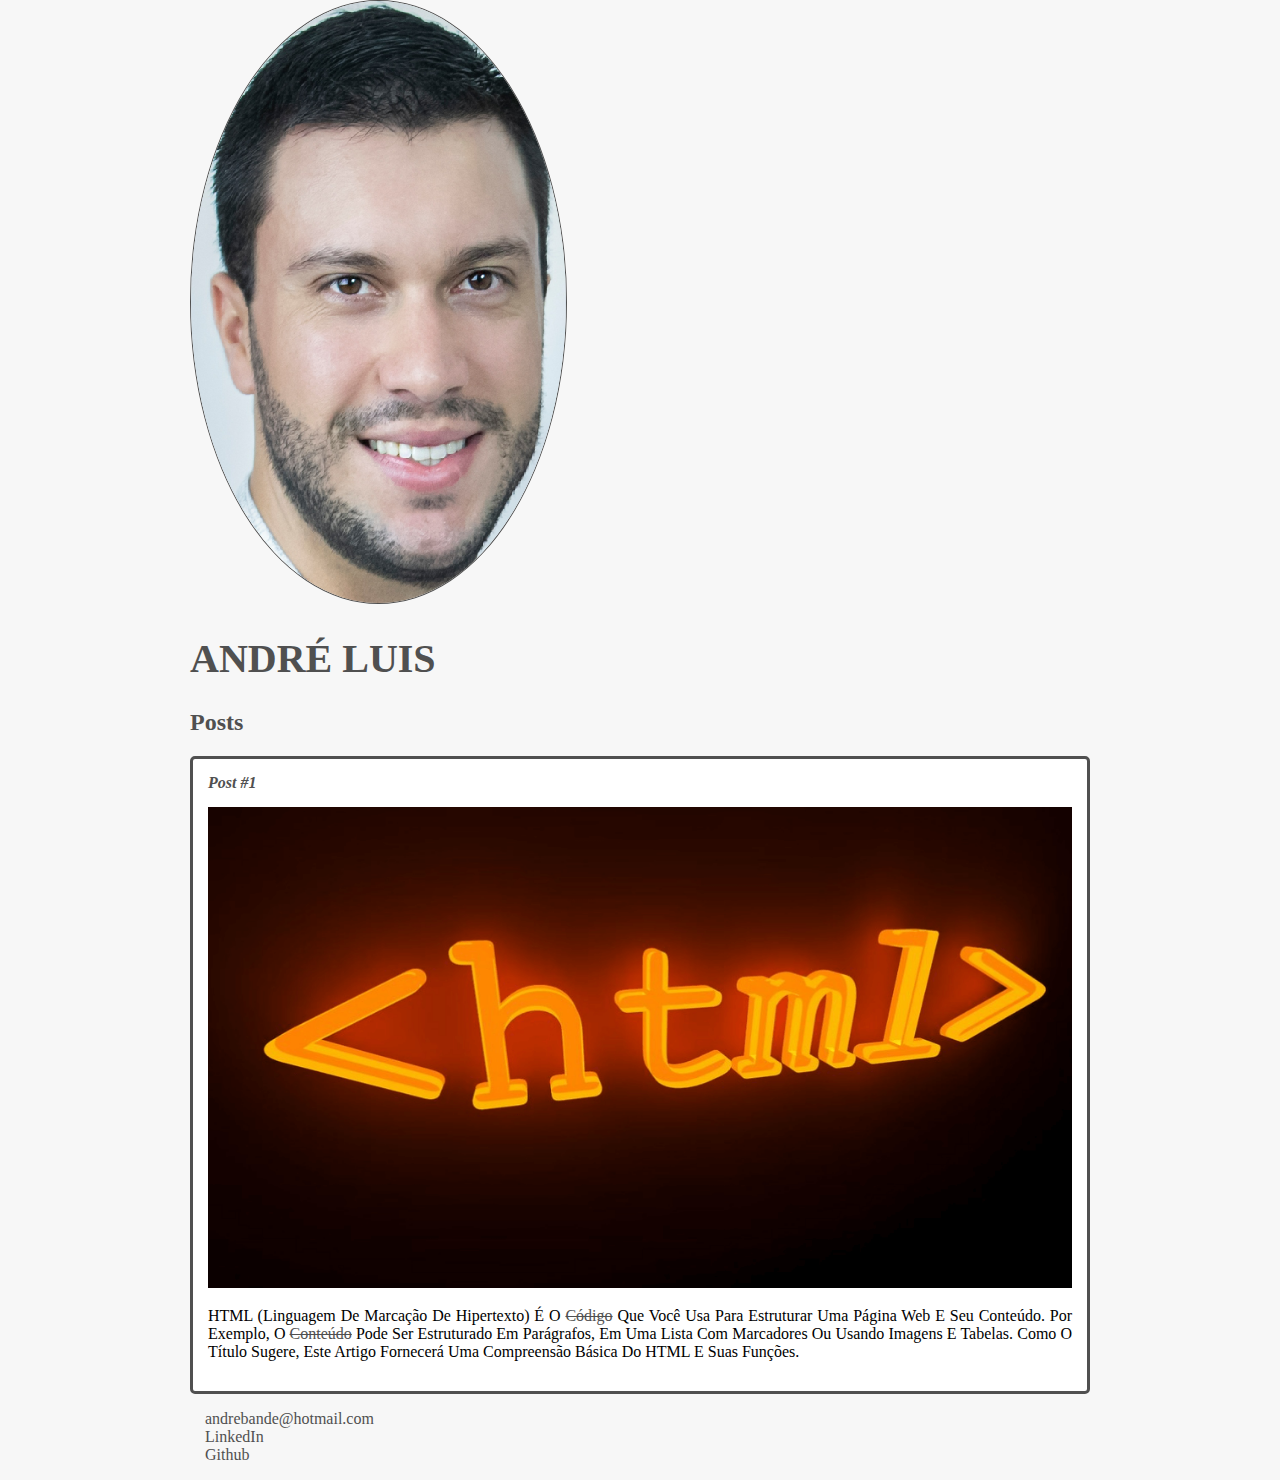
<file: 07_CriaçãoWebsiteHTML5eCSS3_LucasVilaboim/index.html>
<!DOCTYPE html>
<html lang="pt-BR">
<head>
    <meta charset="UTF-8">
    <title>André Luis</title>
    <link rel="stylesheet" href="style.css">

</head>
<body>
   <header>
    <img src="perfil.png" alt="Foto do meu perfil" class="foto_perfil">
    <h1 id="title">André Luis</h1>
   </header>
   <section>
       <header>
           <h2 class="subtitle">Posts</h2>
       </header>
       <article class="post">
           <header>
               <h3 class="post_title">Post #1</h3>
               <img src="html_tinypng.png" alt="Editor de texto html" class="post_image">
           </header>    
           <p class="post_content">
            HTML (Linguagem de Marcação de Hipertexto) é o <a href="https://github.com/AndreLuisDev" target="_blank">código</a> que você usa para estruturar uma página web e seu conteúdo. Por exemplo, o <a href="mailto:andrebade@hotmail.com">conteúdo</a> pode ser estruturado em parágrafos, em uma lista com marcadores ou usando imagens e tabelas. Como o título sugere, este artigo fornecerá uma compreensão básica do HTML e suas funções.         
           </p>
       </article>
   </section>
   <footer>
       <ul class="contact_list">
           <li>
              <a href="mailto:andrebande@hotmail.com">andrebande@hotmail.com</a>
            </li>
            <li>
                <a href="https://www.linkedin.com/in/andré-luis-00880b22a/" target="_blank">LinkedIn</a>
            <li>
                <a href="https://github.com/AndreLuisDev" target="_blank">Github</a>
            </li>
       </ul>
   </footer>
</body>
</html>
</file>
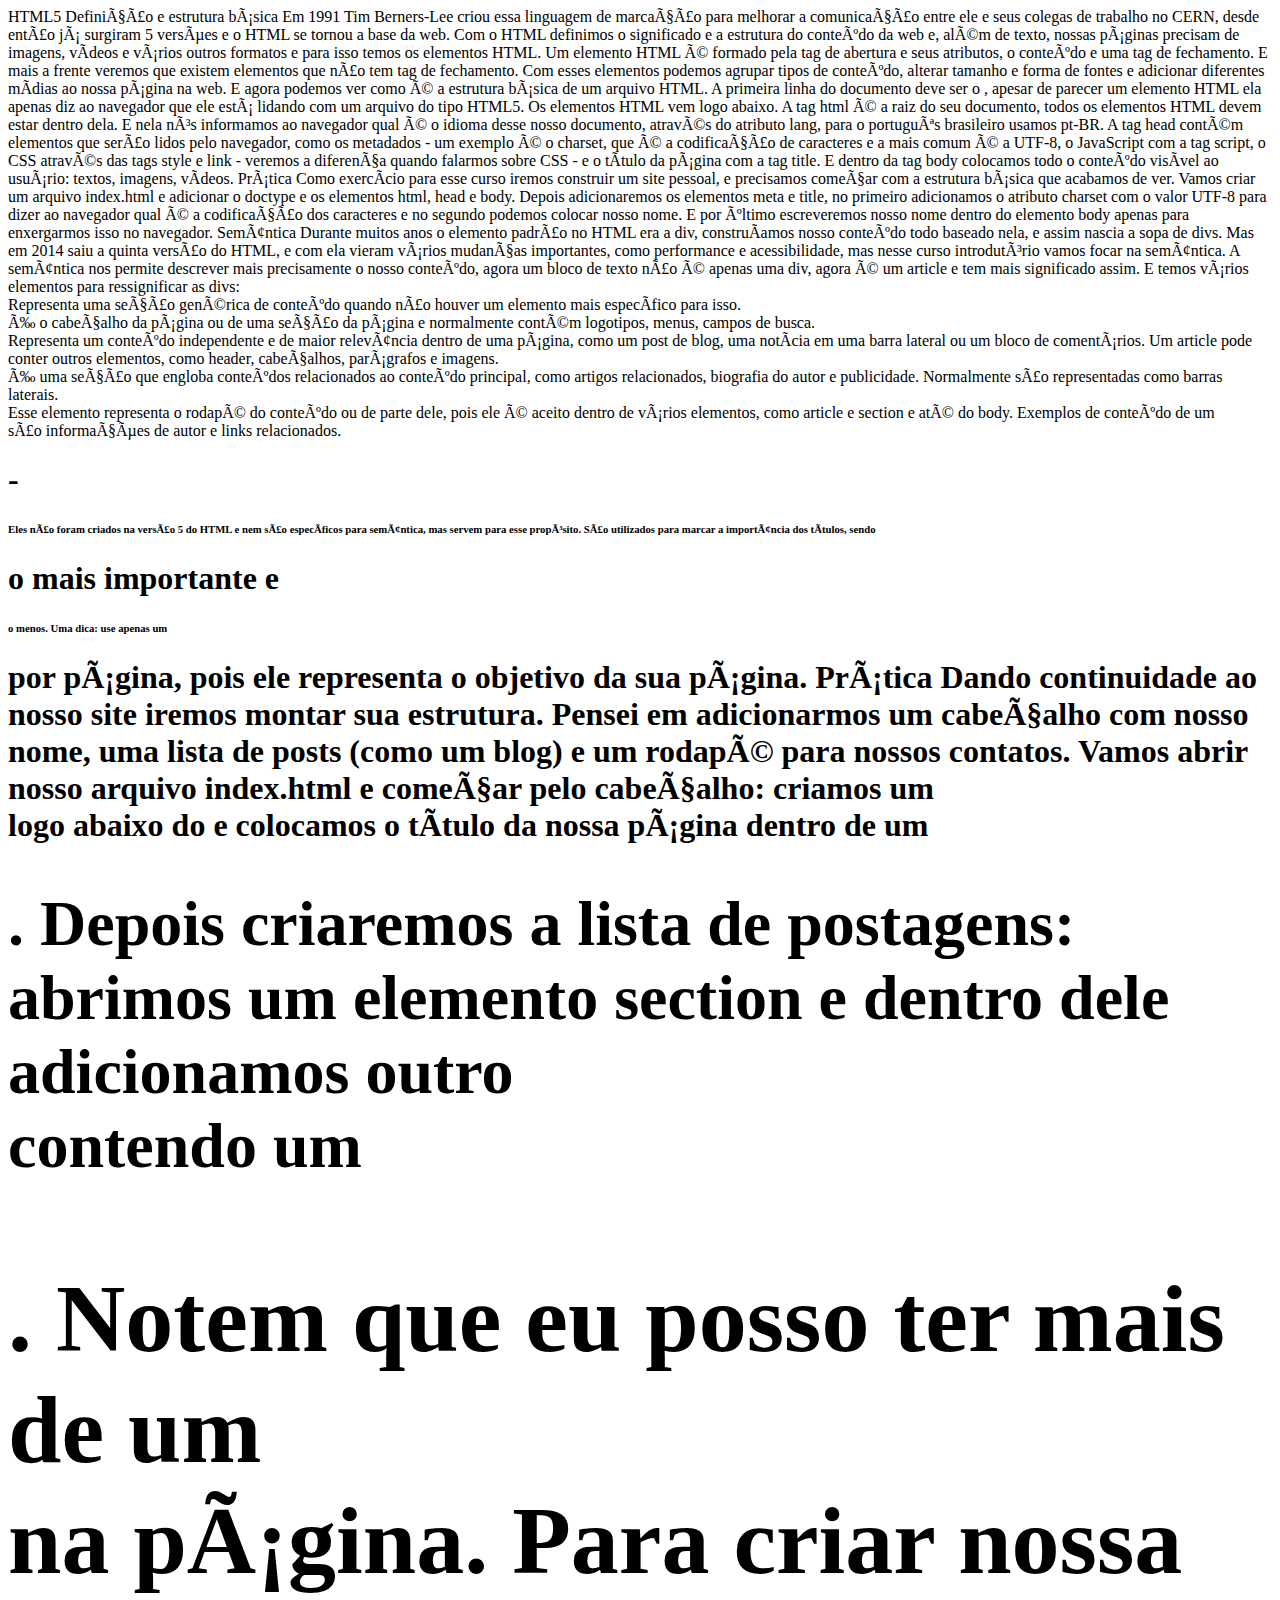
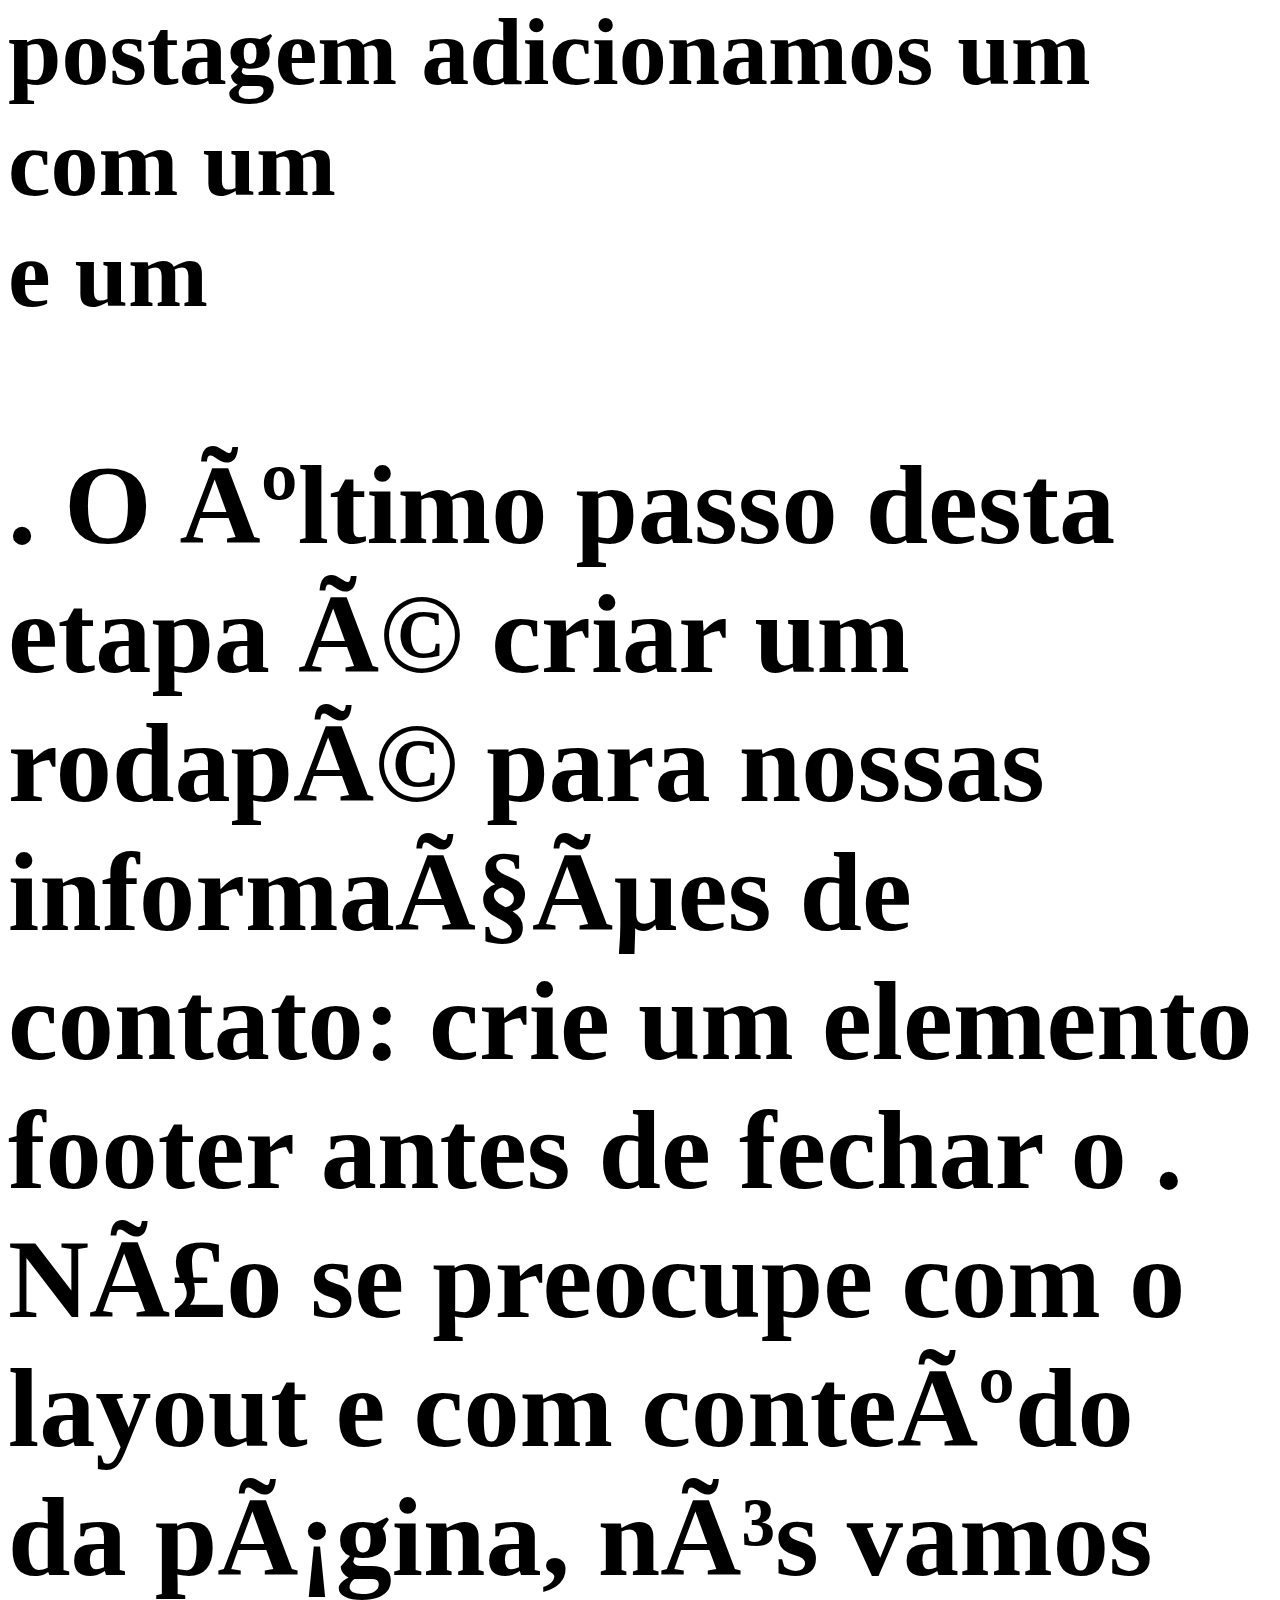
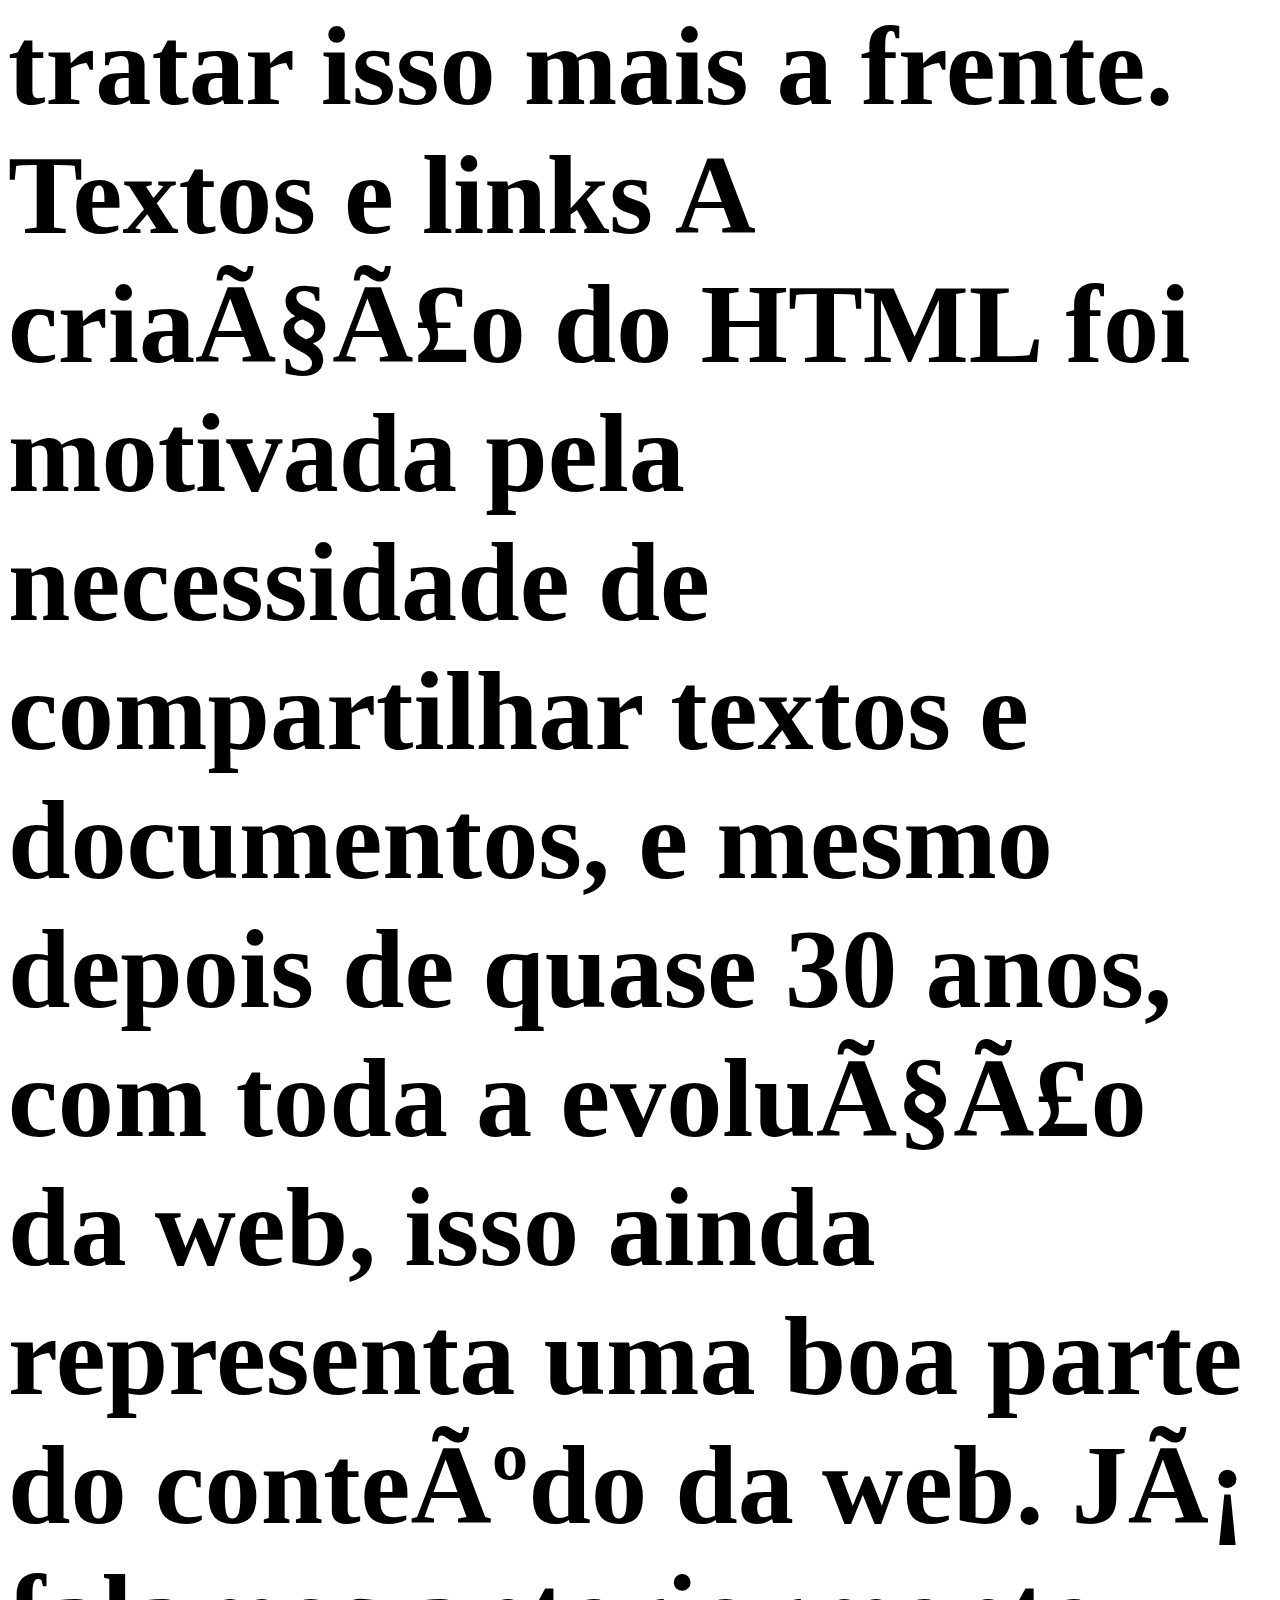
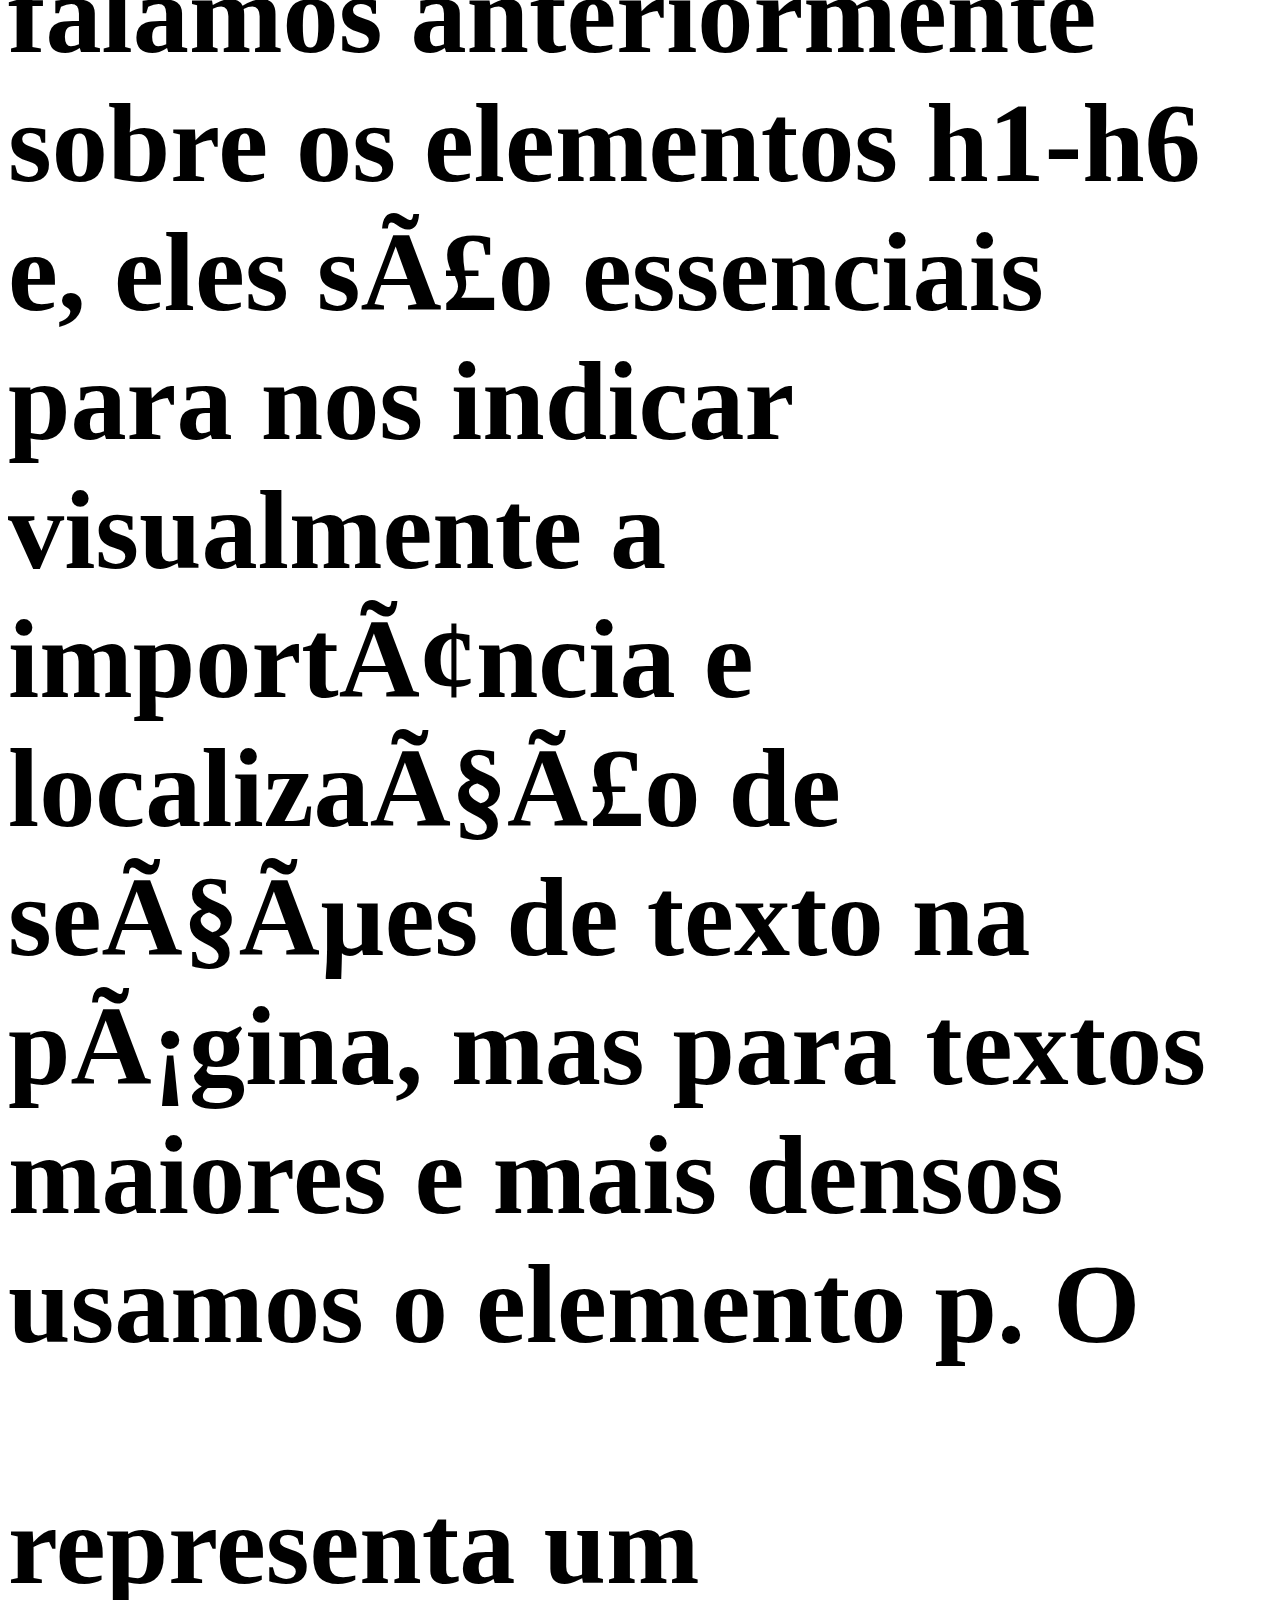
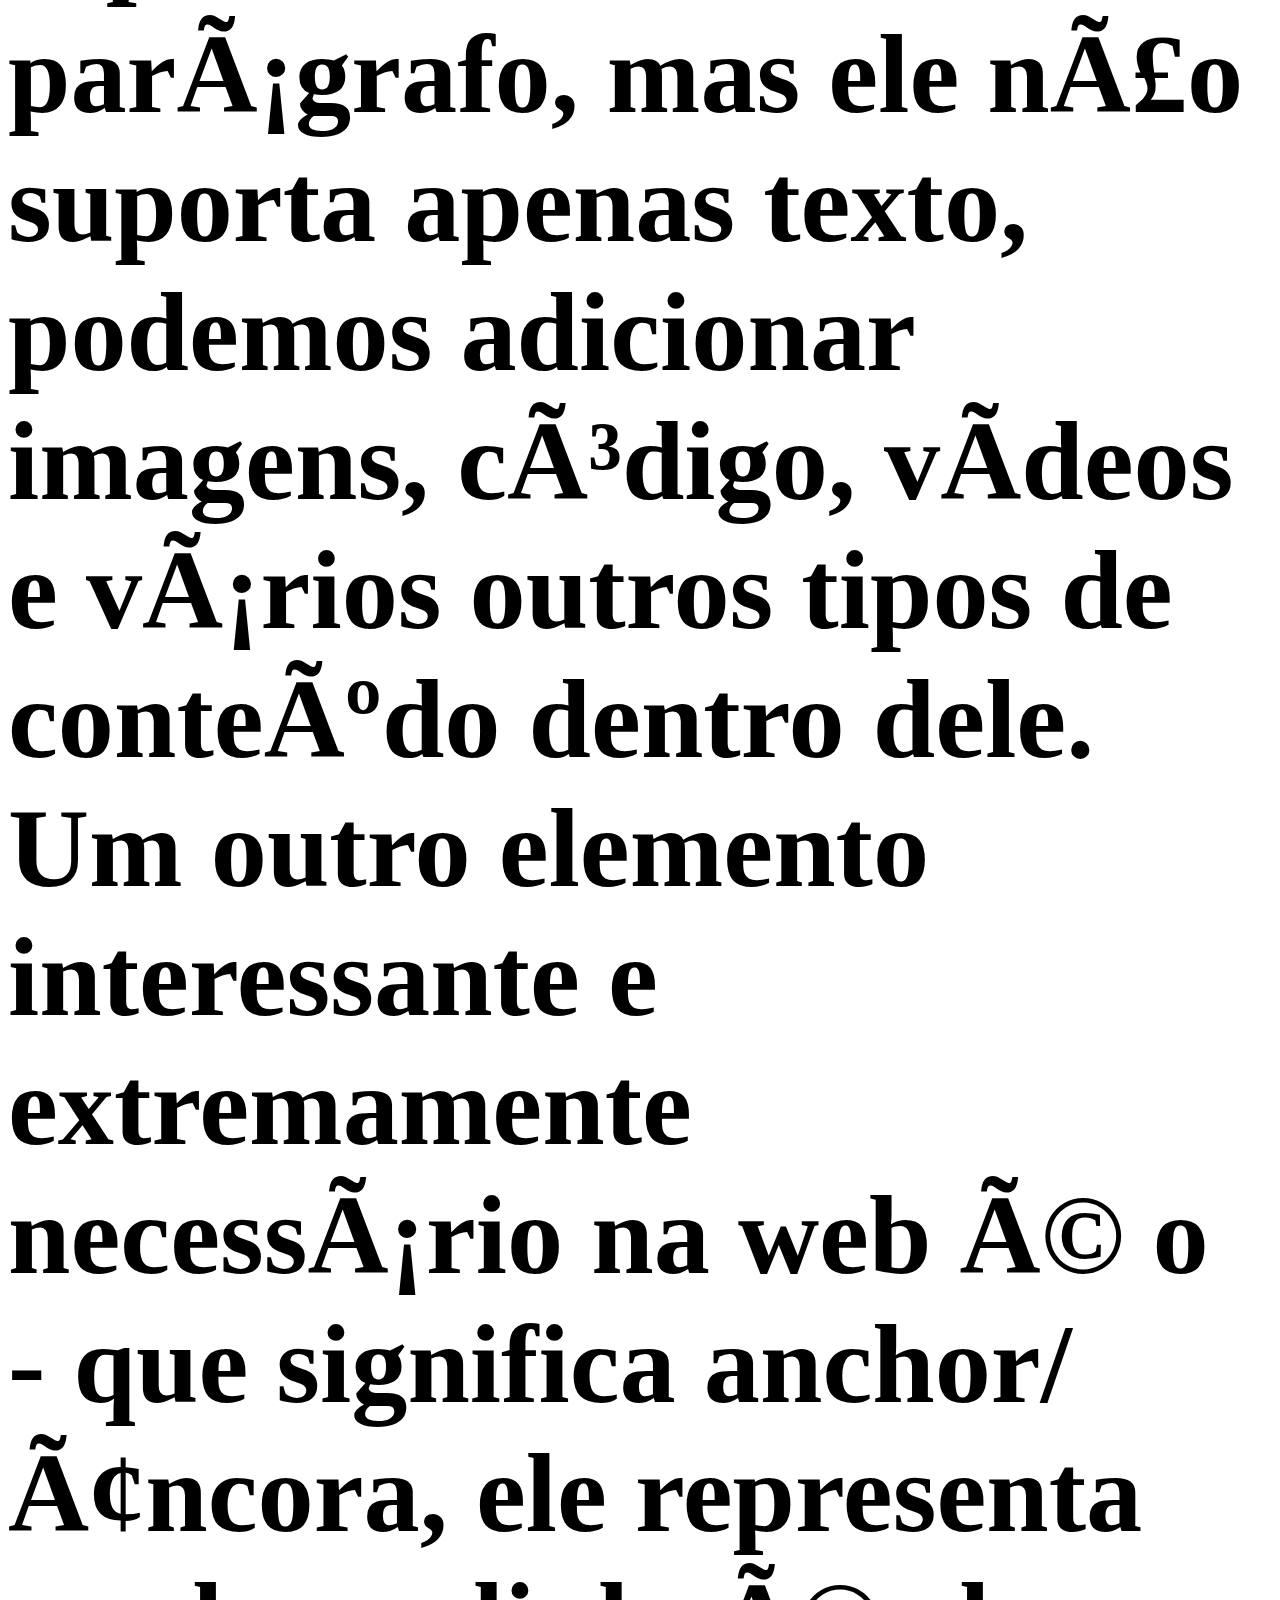
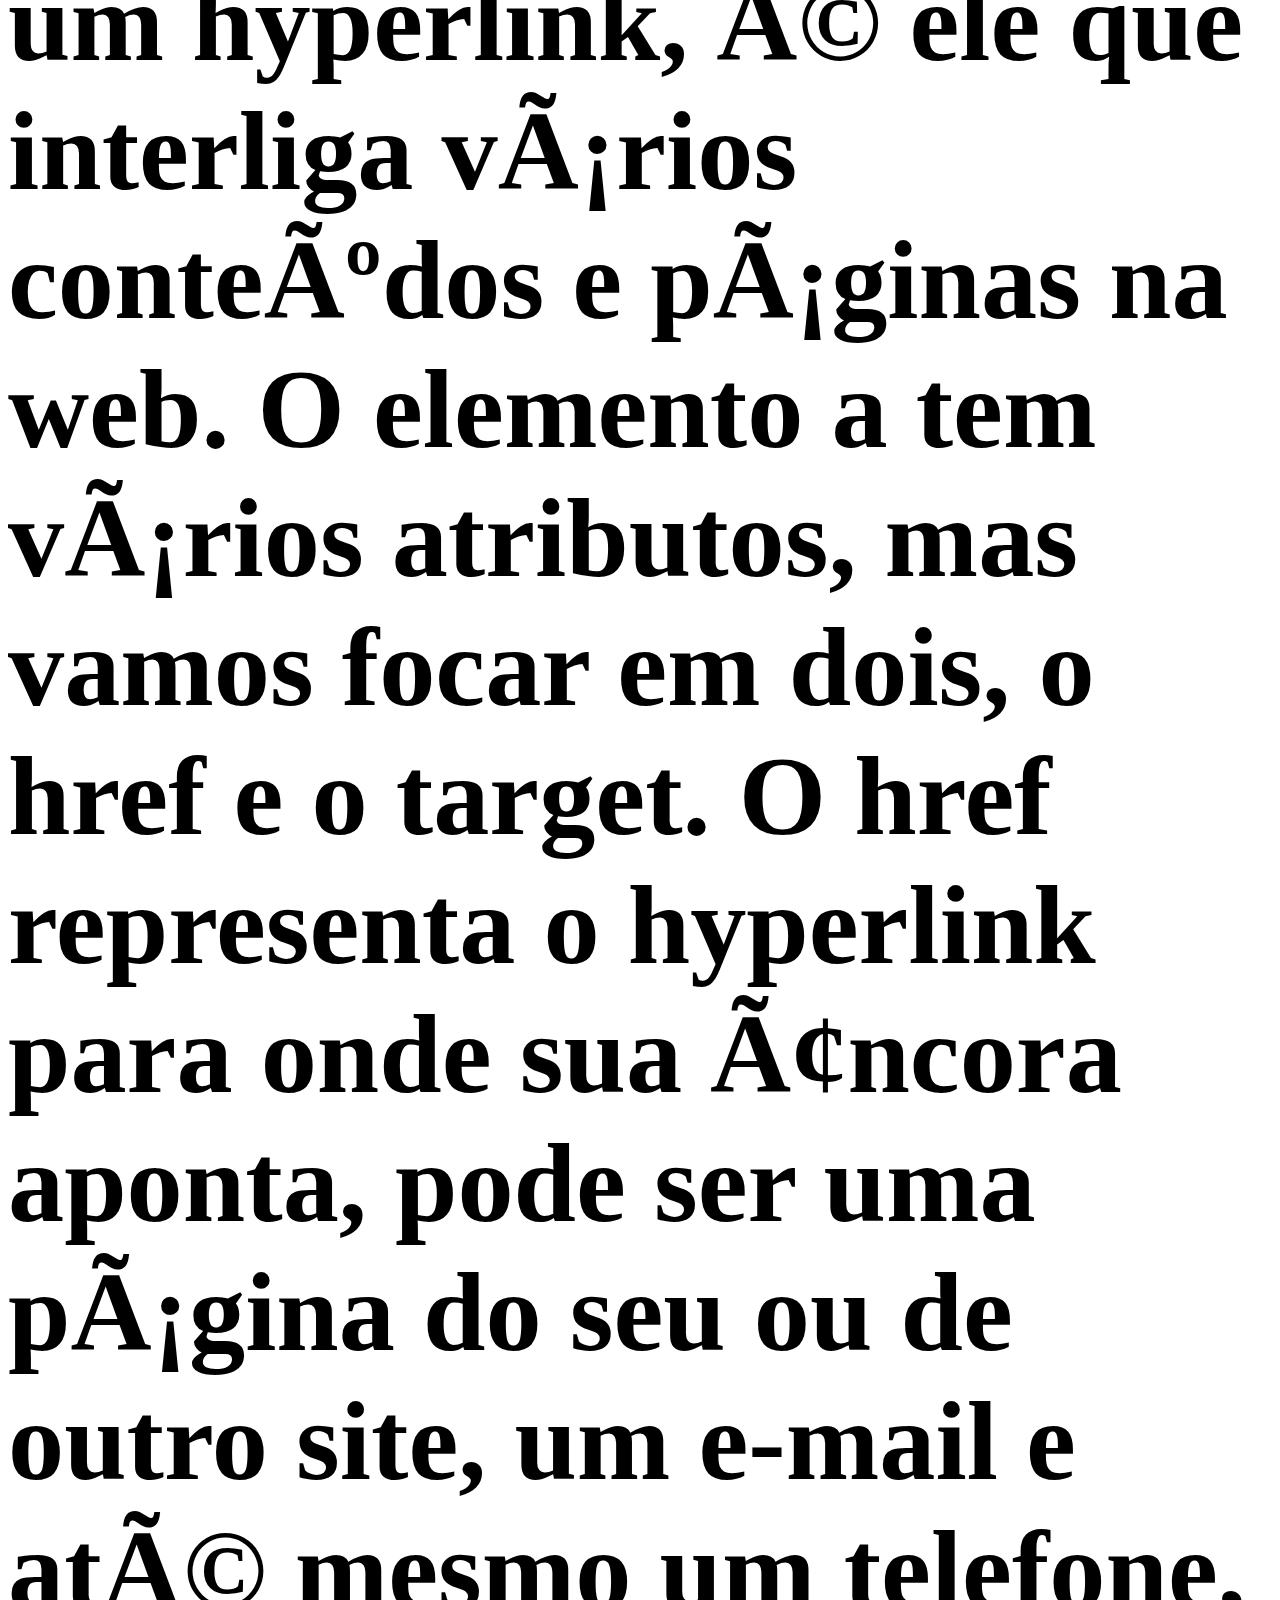
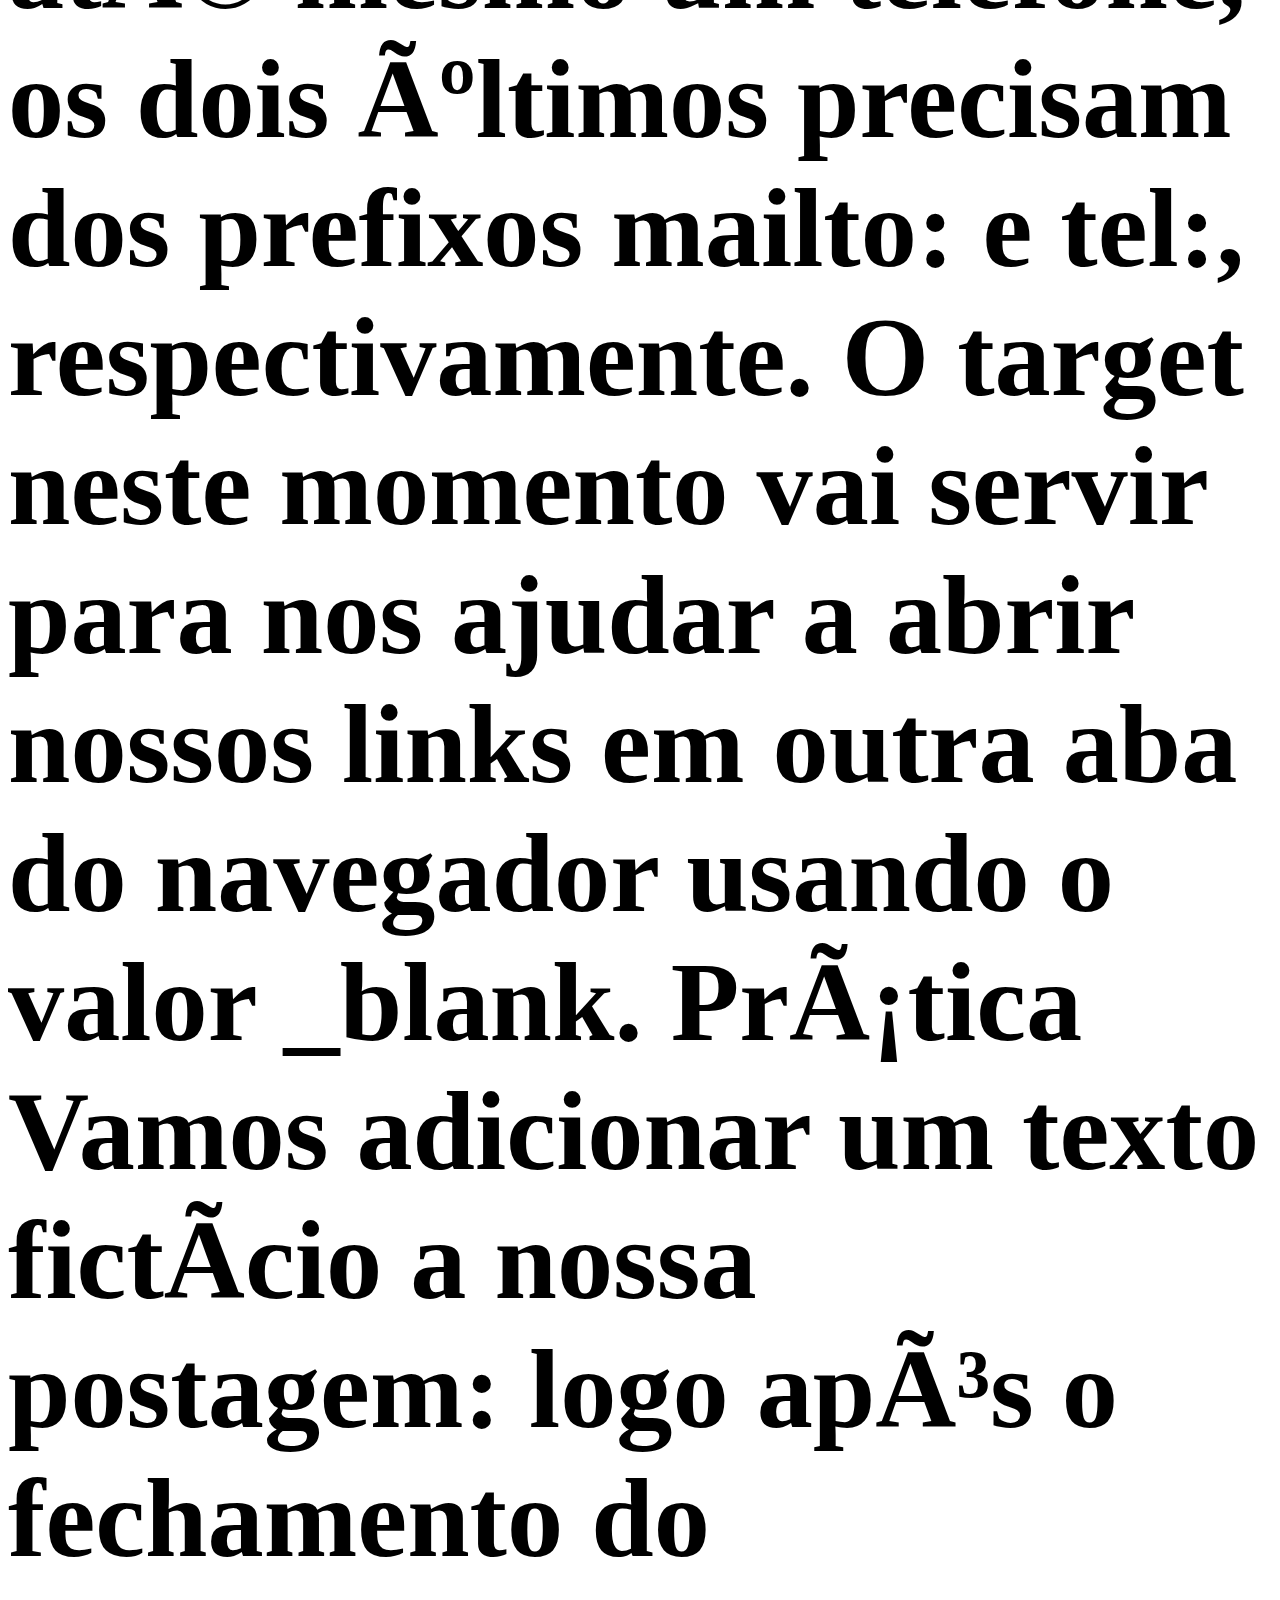
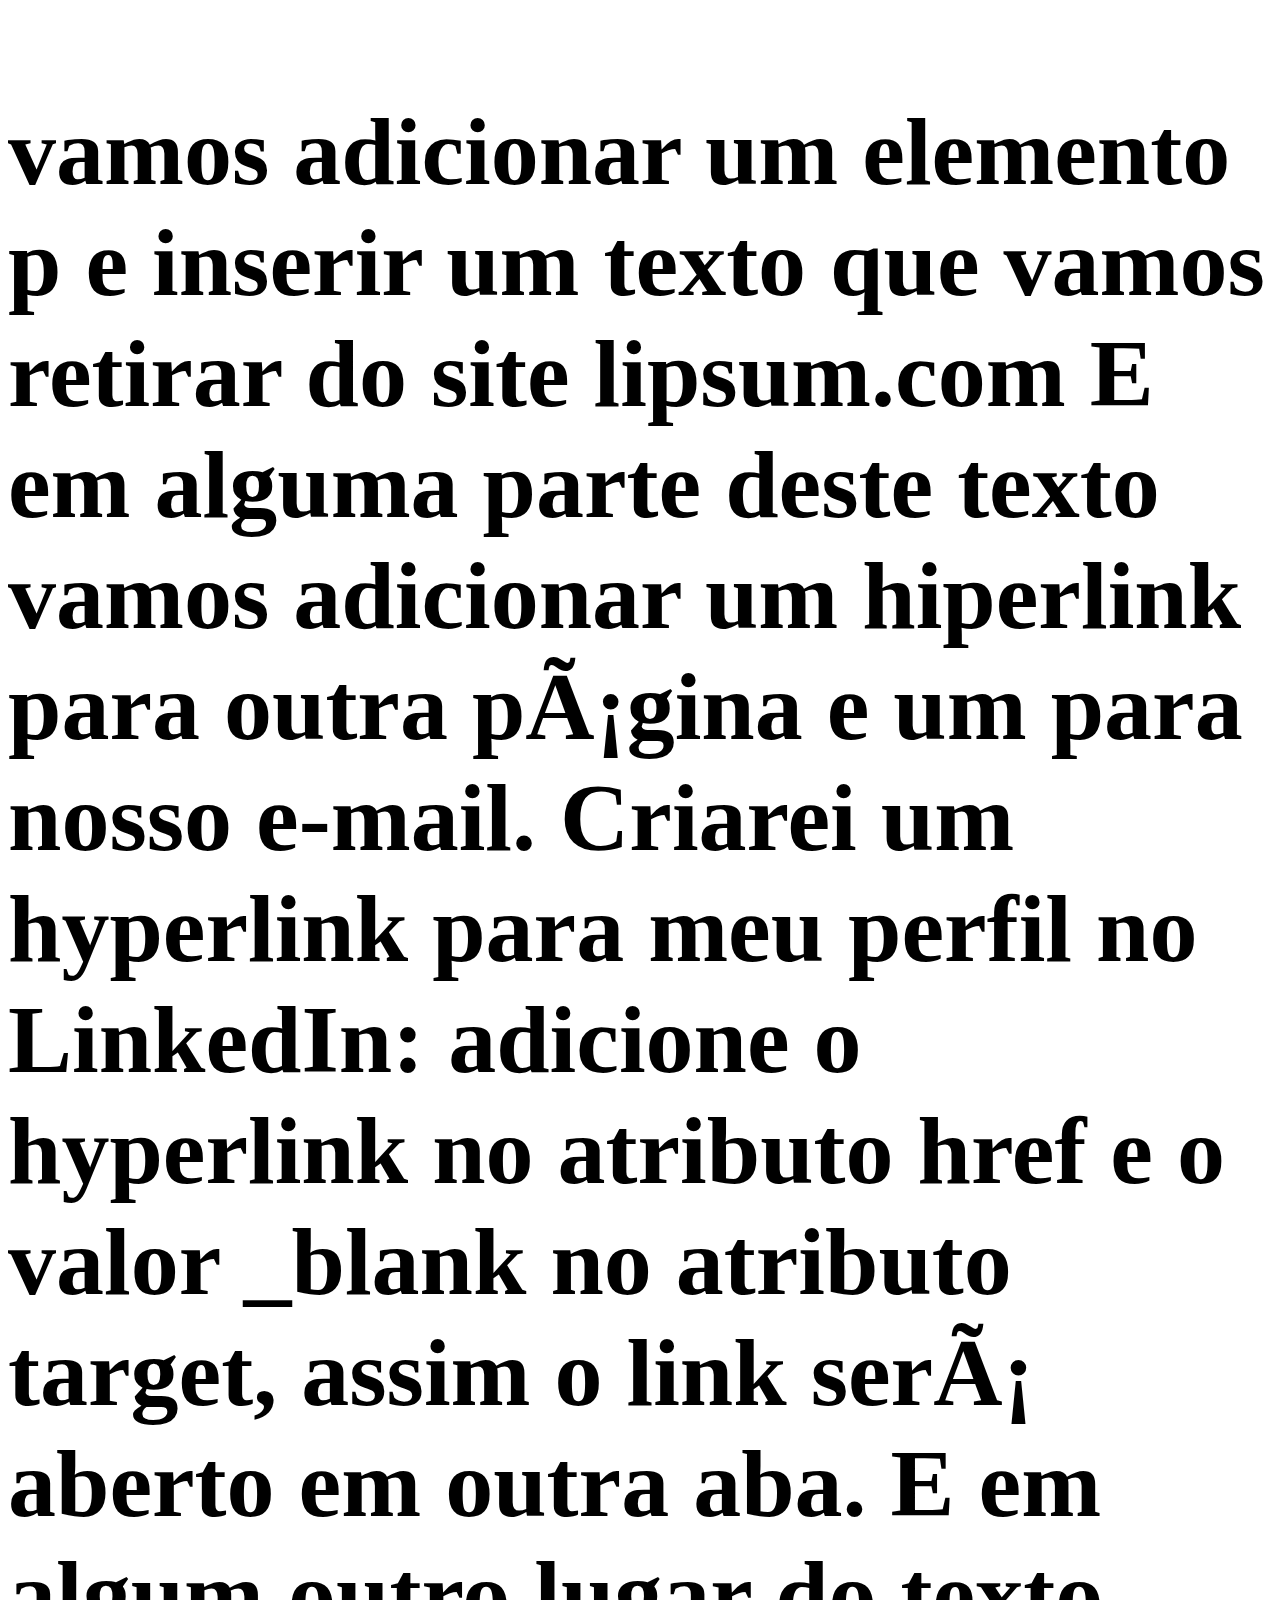
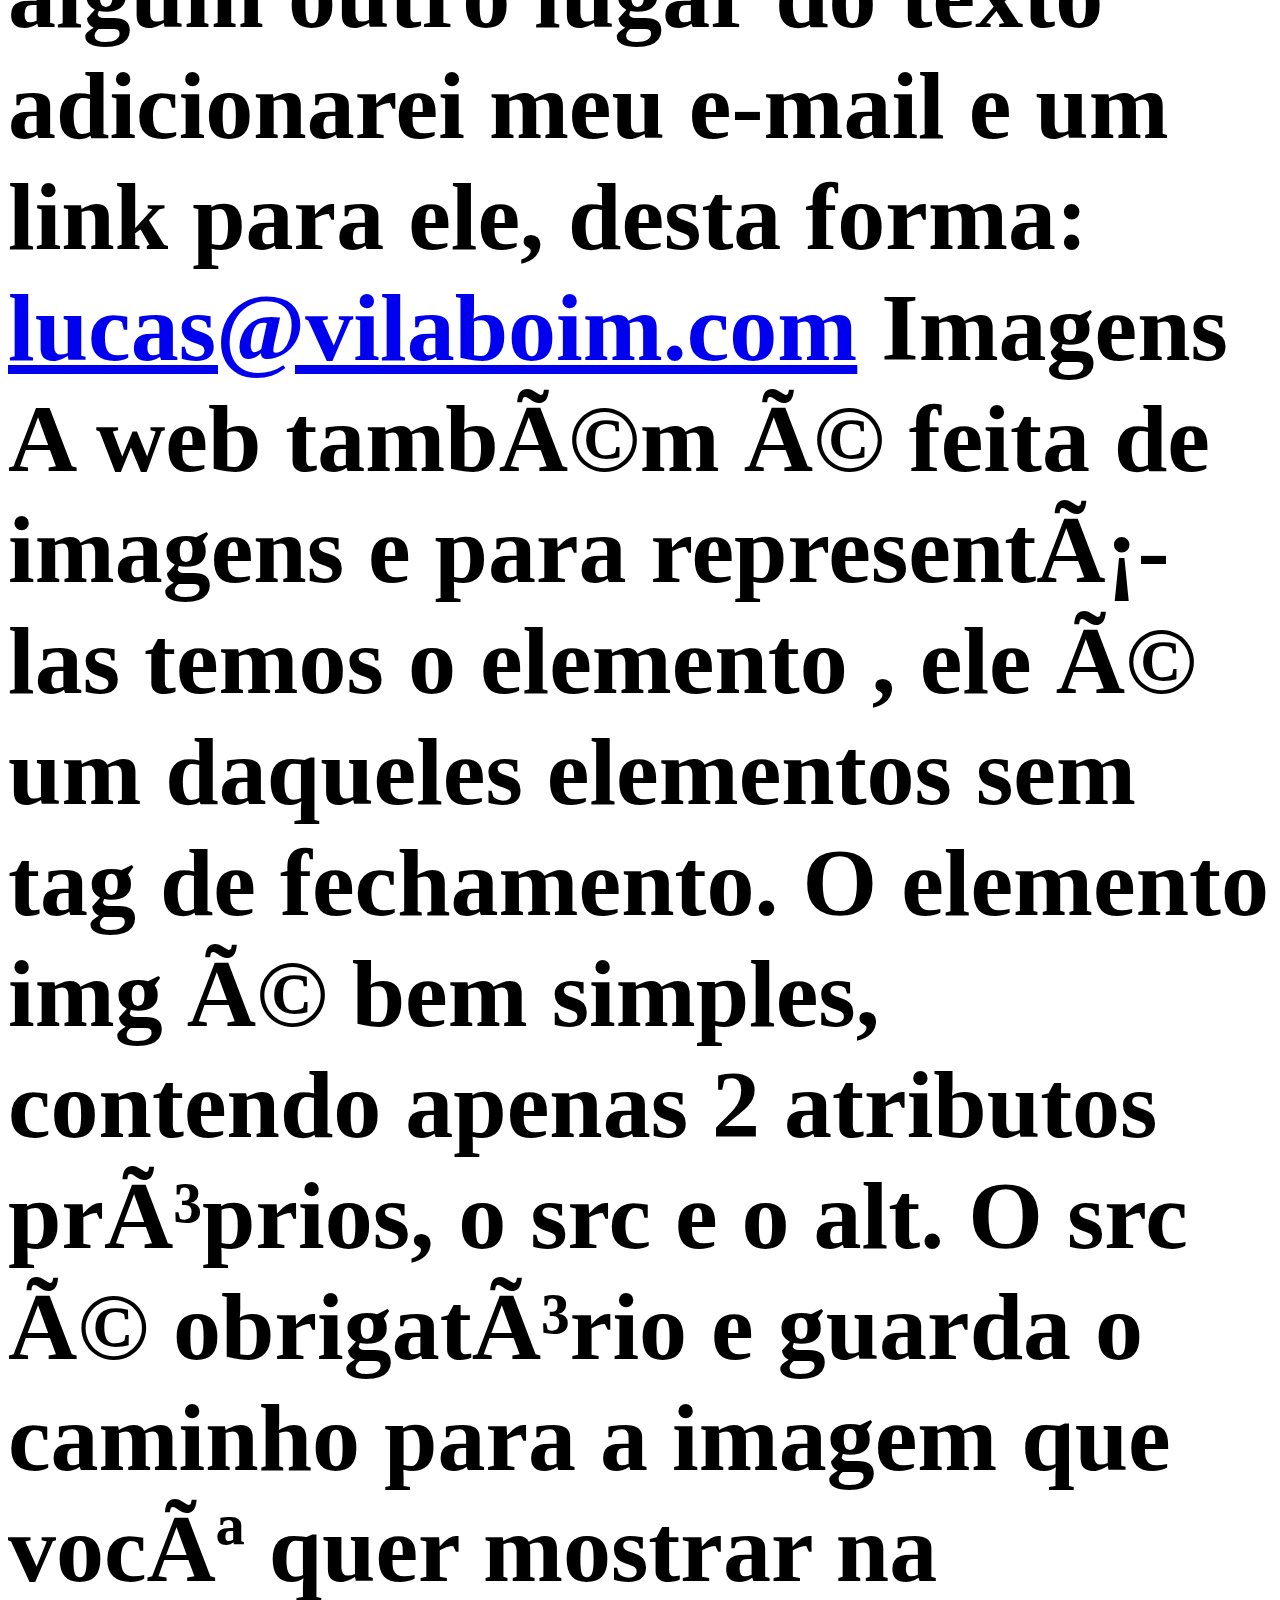
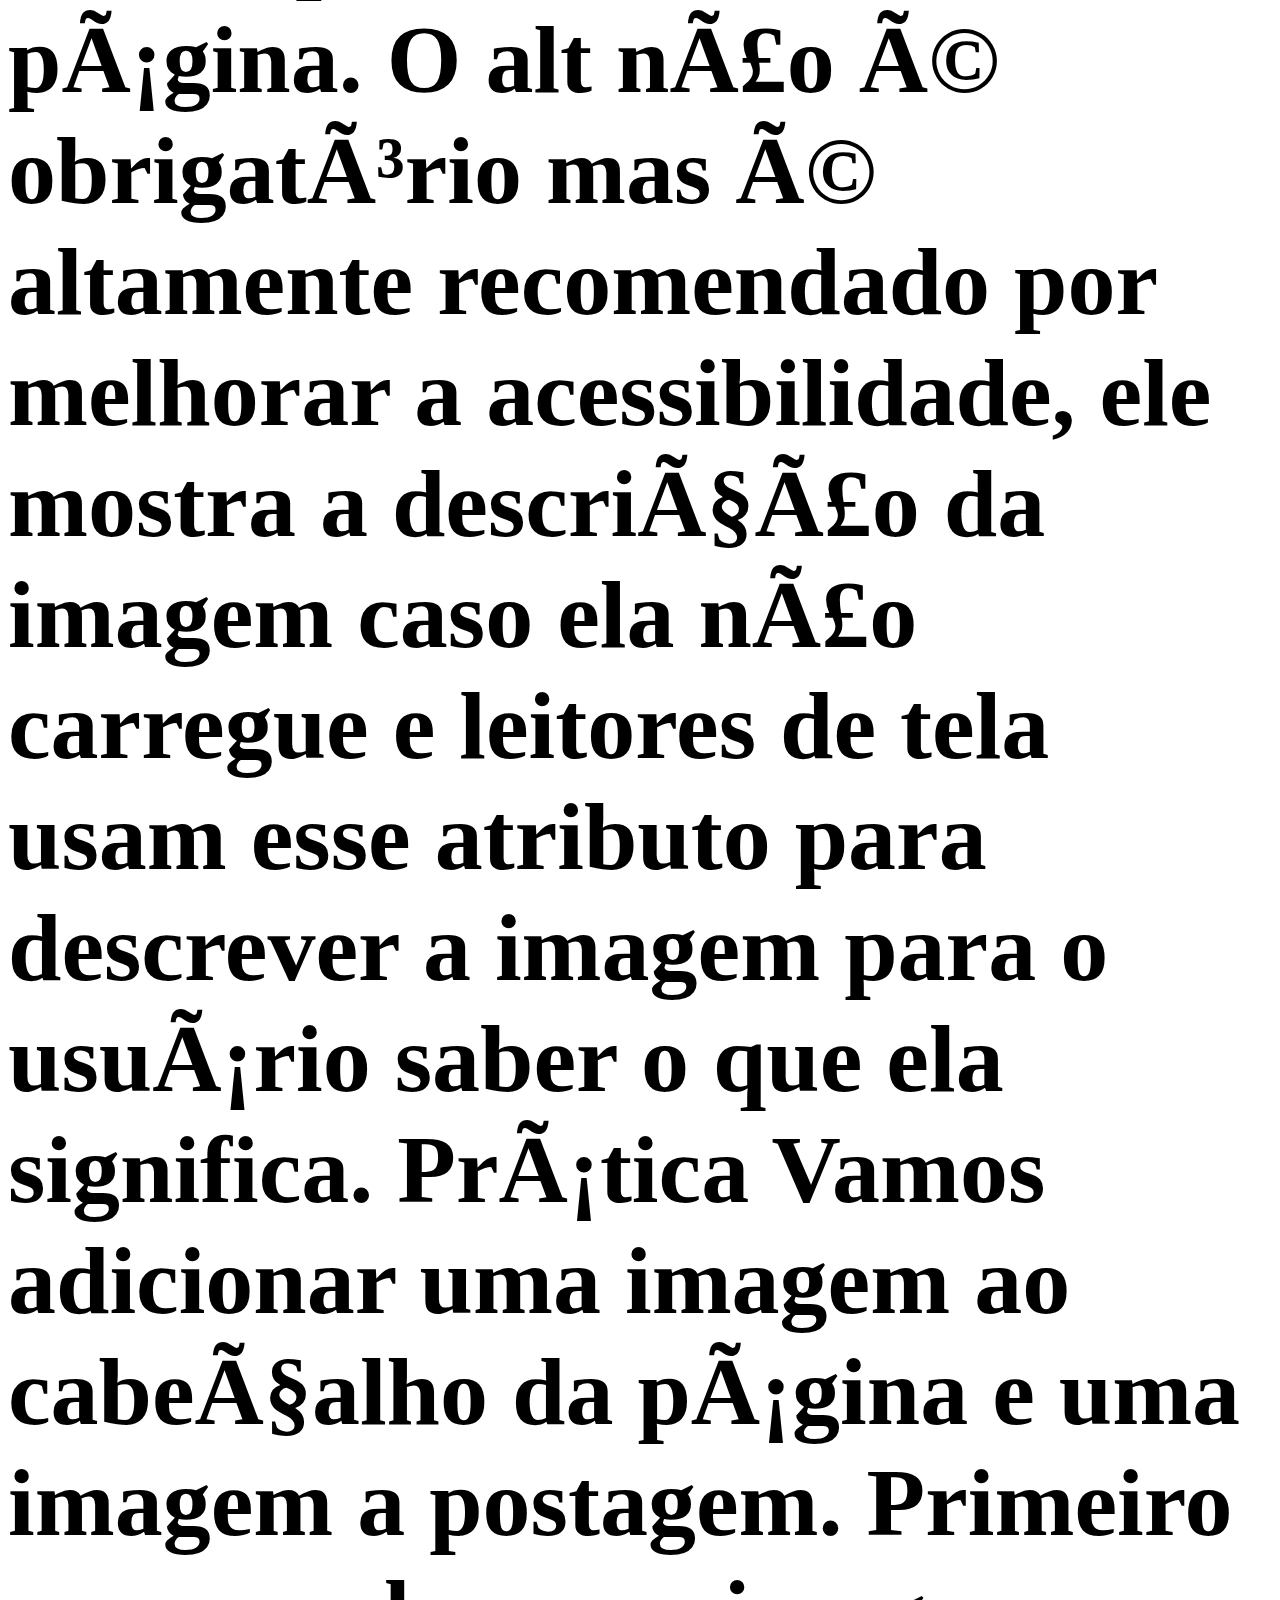
<file: 07_CriaçãoWebsiteHTML5eCSS3_LucasVilaboim/MaterialApoio.html>
HTML5
Definição e estrutura básica

Em 1991 Tim Berners-Lee criou essa linguagem de marcação para melhorar a comunicação entre ele e seus colegas de trabalho no CERN, desde então já surgiram 5 versões e o HTML se tornou a base da web.

Com o HTML definimos o significado e a estrutura do conteúdo da web e, além de texto, nossas páginas precisam de imagens, vídeos e vários outros formatos e para isso temos os elementos HTML.

Um elemento HTML é formado pela tag de abertura e seus atributos, o conteúdo e uma tag de fechamento. E mais a frente veremos que existem elementos que não tem tag de fechamento.

Com esses elementos podemos agrupar tipos de conteúdo, alterar tamanho e forma de fontes e adicionar diferentes mídias ao nossa página na web.

E agora podemos ver como é a estrutura básica de um arquivo HTML.

A primeira linha do documento deve ser o <!DOCTYPE html>, apesar de parecer um elemento HTML ela apenas diz ao navegador que ele está lidando com um arquivo do tipo HTML5. Os elementos HTML vem logo abaixo.

<html>

A tag html é a raiz do seu documento, todos os elementos HTML devem estar dentro dela. E nela nós informamos ao navegador qual é o idioma desse nosso documento, através do atributo lang, para o português brasileiro usamos pt-BR.

<head>

A tag head contém elementos que serão lidos pelo navegador, como os metadados - um exemplo é o charset, que é a codificação de caracteres e a mais comum é a UTF-8, o JavaScript com a tag script, o CSS através das tags style e link - veremos a diferença quando falarmos sobre CSS - e o título da página com a tag title.

<body>

E dentro da tag body colocamos todo o conteúdo visível ao usuário: textos, imagens, vídeos.
Prática

Como exercício para esse curso iremos construir um site pessoal, e precisamos começar com a estrutura básica que acabamos de ver.

Vamos criar um arquivo index.html e adicionar o doctype e os elementos html, head e body.

Depois adicionaremos os elementos meta e title, no primeiro adicionamos o atributo charset com o valor UTF-8 para dizer ao navegador qual é a codificação dos caracteres e no segundo podemos colocar nosso nome.

E por último escreveremos nosso nome dentro do elemento body apenas para enxergarmos isso no navegador.


Semântica

Durante muitos anos o elemento padrão no HTML era a div, construíamos nosso conteúdo todo baseado nela, e assim nascia a sopa de divs.

Mas em 2014 saiu a quinta versão do HTML, e com ela vieram vários mudanças importantes, como performance e acessibilidade, mas nesse curso introdutório vamos focar na semântica.

A semântica nos permite descrever mais precisamente o nosso conteúdo, agora um bloco de texto não é apenas uma div, agora é um article e tem mais significado assim. E temos vários elementos para ressignificar as divs:

<section>

Representa uma seção genérica de conteúdo quando não houver um elemento mais específico para isso.

<header>

É o cabeçalho da página ou de uma seção da página e normalmente contém logotipos, menus, campos de busca.

<article>

Representa um conteúdo independente e de maior relevância dentro de uma página, como um post de blog, uma notícia em uma barra lateral ou um bloco de comentários. Um article pode conter outros elementos, como header, cabeçalhos, parágrafos e imagens.

<aside>

É uma seção que engloba conteúdos relacionados ao conteúdo principal, como artigos relacionados, biografia do autor e publicidade. Normalmente são representadas como barras laterais.

<footer>

Esse elemento representa o rodapé do conteúdo ou de parte dele, pois ele é aceito dentro de vários elementos, como article e section e até do body. Exemplos de conteúdo de um <footer> são informações de autor e links relacionados.

<h1>-<h6>

Eles não foram criados na versão 5 do HTML e nem são específicos para semântica, mas servem para esse propósito. São utilizados para marcar a importância dos títulos, sendo <h1> o mais importante e <h6> o menos. Uma dica: use apenas um <h1> por página, pois ele representa o objetivo da sua página.
Prática

Dando continuidade ao nosso site iremos montar sua estrutura. Pensei em adicionarmos um cabeçalho com nosso nome, uma lista de posts (como um blog) e um rodapé para nossos contatos.

Vamos abrir nosso arquivo index.html e começar pelo cabeçalho: criamos um <header> logo abaixo do <body> e colocamos o título da nossa página dentro de um <h1>.

Depois criaremos a lista de postagens: abrimos um elemento section e dentro dele adicionamos outro <header> contendo um <h2>. Notem que eu posso ter mais de um <header> na página.

Para criar nossa postagem adicionamos um <article> com um <header> e um <h3>.

O último passo desta etapa é criar um rodapé para nossas informações de contato: crie um elemento footer antes de fechar o </body>.

Não se preocupe com o layout e com conteúdo da página, nós vamos tratar isso mais a frente.
Textos e links

A criação do HTML foi motivada pela necessidade de compartilhar textos e documentos, e mesmo depois de quase 30 anos, com toda a evolução da web, isso ainda representa uma boa parte do conteúdo da web.

Já falamos anteriormente sobre os elementos h1-h6 e, eles são essenciais para nos indicar visualmente a importância e localização de seções de texto na página, mas para textos maiores e mais densos usamos o elemento p.

O <p> representa um parágrafo, mas ele não suporta apenas texto, podemos adicionar imagens, código, vídeos e vários outros tipos de conteúdo dentro dele.

Um outro elemento interessante e extremamente necessário na web é o <a> - que significa anchor/âncora, ele representa um hyperlink, é ele que interliga vários conteúdos e páginas na web.

O elemento a tem vários atributos, mas vamos focar em dois, o href e o target.

O href representa o hyperlink para onde sua âncora aponta, pode ser uma página do seu ou de outro site, um e-mail e até mesmo um telefone, os dois últimos precisam dos prefixos mailto: e tel:, respectivamente.

O target neste momento vai servir para nos ajudar a abrir nossos links em outra aba do navegador usando o valor _blank.
Prática

Vamos adicionar um texto fictício a nossa postagem: logo após o fechamento do </header> vamos adicionar um elemento p e inserir um texto que vamos retirar do site lipsum.com

E em alguma parte deste texto vamos adicionar um hiperlink para outra página e um para nosso e-mail.

Criarei um hyperlink para meu perfil no LinkedIn: adicione o hyperlink no atributo href e o valor _blank no atributo target, assim o link será aberto em outra aba. E em algum outro lugar do texto adicionarei meu e-mail e um link para ele, desta forma: <a href="mailto:lucas@vilaboim.com" target="_blank">lucas@vilaboim.com</a>
Imagens

A web também é feita de imagens e para representá-las temos o elemento <img>, ele é um daqueles elementos sem tag de fechamento.

O elemento img é bem simples, contendo apenas 2 atributos próprios, o src e o alt.

O src é obrigatório e guarda o caminho para a imagem que você quer mostrar na página.

O alt não é obrigatório mas é altamente recomendado por melhorar a acessibilidade, ele mostra a descrição da imagem caso ela não carregue e leitores de tela usam esse atributo para descrever a imagem para o usuário saber o que ela significa.
Prática

Vamos adicionar uma imagem ao cabeçalho da página e uma imagem a postagem.

Primeiro vamos colocar as imagens na pasta do nosso projeto. Para a imagem do cabeçalho eu escolhi uma foto minha com 100 pixels de largura e 100 pixels de altura e para a imagem da postagem eu procurei por html code no site Unsplash, escolhi uma das imagens e deixei ela com 960 pixels de largura por 322 pixels de altura.

Dentro do primeiro <header> da página e antes do <h1> iremos adicionar um elemento img e no atributo src colocamos o caminho para a nossa foto, /lucas-vilaboim.jpg, e o atributo alt deve conter um significado para a imagem, como no meu caso é uma ilustração, colocarei Ilustração do rosto de Lucas Vilaboim.

E dentro do <header> do <article> vamos fazer a mesma coisa, mas agora depois do <h3>, e no atributo alt colocaremos Editor de texto mostrando códigos HTML.
Listas

Os últimos elementos que veremos neste módulo são os relacionados a listas: <ul>, <ol> e <li>.

Listas servem para agrupar uma coleção de itens, como uma lista de ingredientes ou, como será no nosso caso, uma lista com contatos.

O elemento ul cria uma lista não ordenada, onde a ordem dos elementos não é importante, e é representada com pontos, círculos ou quadrados.

O <ol> serve para criar lista ordenadas, nessas a ordem importa, portanto elas são representadas com números, algarismos romanos ou letras.

E o elemento li é um item dentro de uma dessas listas. Um <li> pode conter vários tipos de conteúdos, como parágrafos, imagens e até outras listas.
Prática

Adicionaremos uma lista de contatos ao rodapé da nossa página, e para isso usaremos também o elemento a que vimos anteriormente.

Crie um elemento ul e dentro dele adicione um <li> com um elemento a, no atributo href adicione o link de alguma rede social que você mantenha e, no conteúdo da âncora coloque o nome dessa rede.
</file>
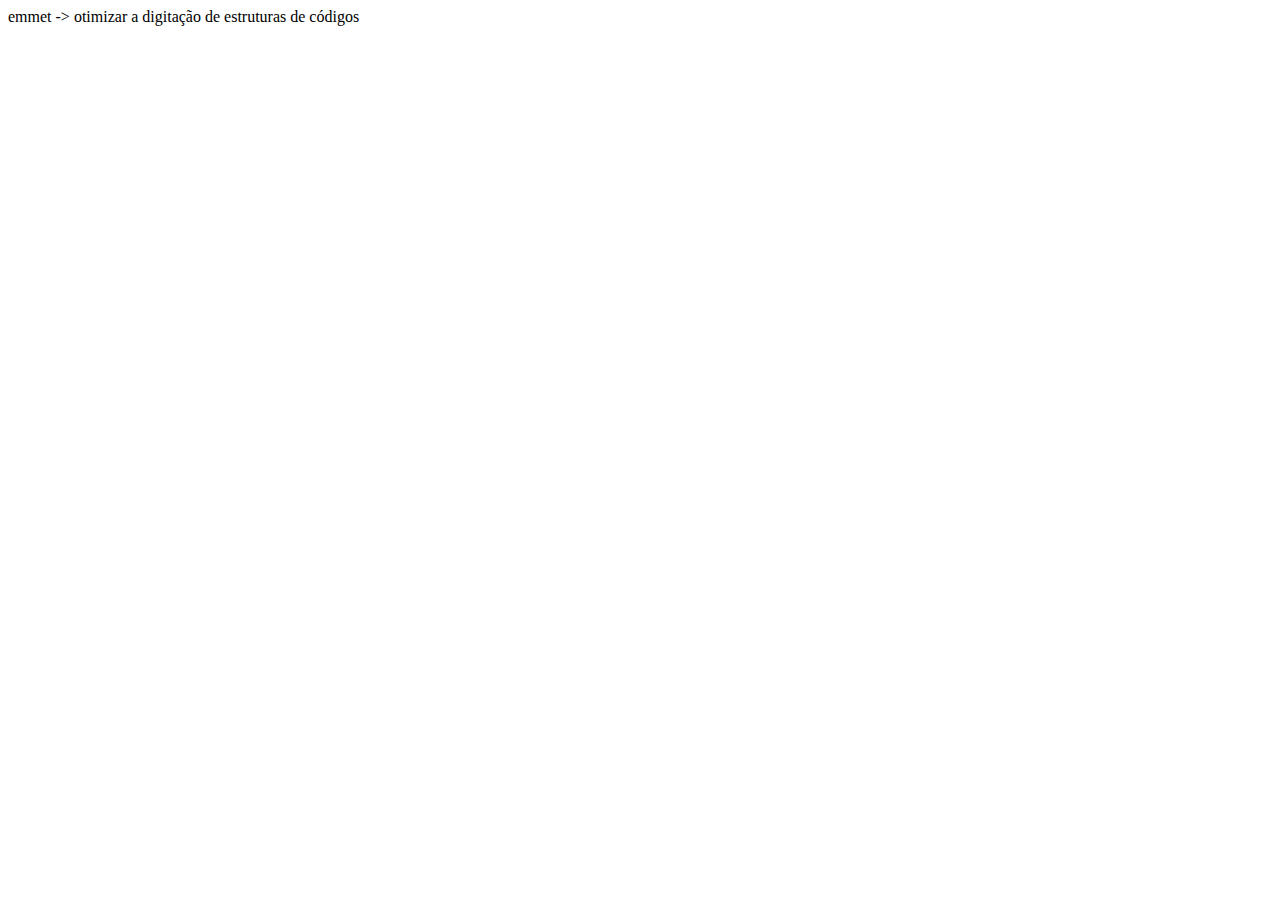
<file: 10_VSCode_StephanyNusch/exemplo.html>
<!-- testando o VS Code no Ctrl + Shift + P -->

emmet -> otimizar a digitação de estruturas de códigos

<!DOCTYPE html>
<html lang="en">
<head>
    <meta charset="UTF-8">
    <meta http-equiv="X-UA-Compatible" content="IE=edge">
    <meta name="viewport" content="width=device-width, initial-scale=1.0">
    <title>Document</title>
</head>
<body>
    <div></div>
    <div></div>
</body>
</html>
</file>
<file: 07_CriaçãoWebsiteHTML5eCSS3_LucasVilaboim/style.css>
body {
    background: #f7f7f7;
    font-family: Verdana;
    max-width: 900px;
    margin: auto;
}

.foto_perfil {
    border-radius: 50%;
    border: 1px solid #505050
    
}

#title, .subtitle, .post_title {
    color: #505050;
}

#title {
    font-size: 40px;
    text-transform: uppercase;
}

a {
    text-decoration: line-through;
    color: #505050
}

.post_title {
    font-size: 16px;
    font-style: italic;
    margin: 0;
    margin-bottom: 15px;
}

.post {
    background: #FFF;
    padding: 15px;
    border: 3px solid #505050;
    border-radius: 5px;
    margin-bottom: 15px;
}

.post_content{
    margin: 0;
    margin-bottom: 15px;
    text-transform: capitalize;
    text-align: justify;
}

.post_image {
    margin-bottom: 15px;
    width: 100%;
}

.contact_list {
    list-style-type: none;
    padding-left: 15px
}

.contact_list li a {
    text-decoration: none;
}
</file>
